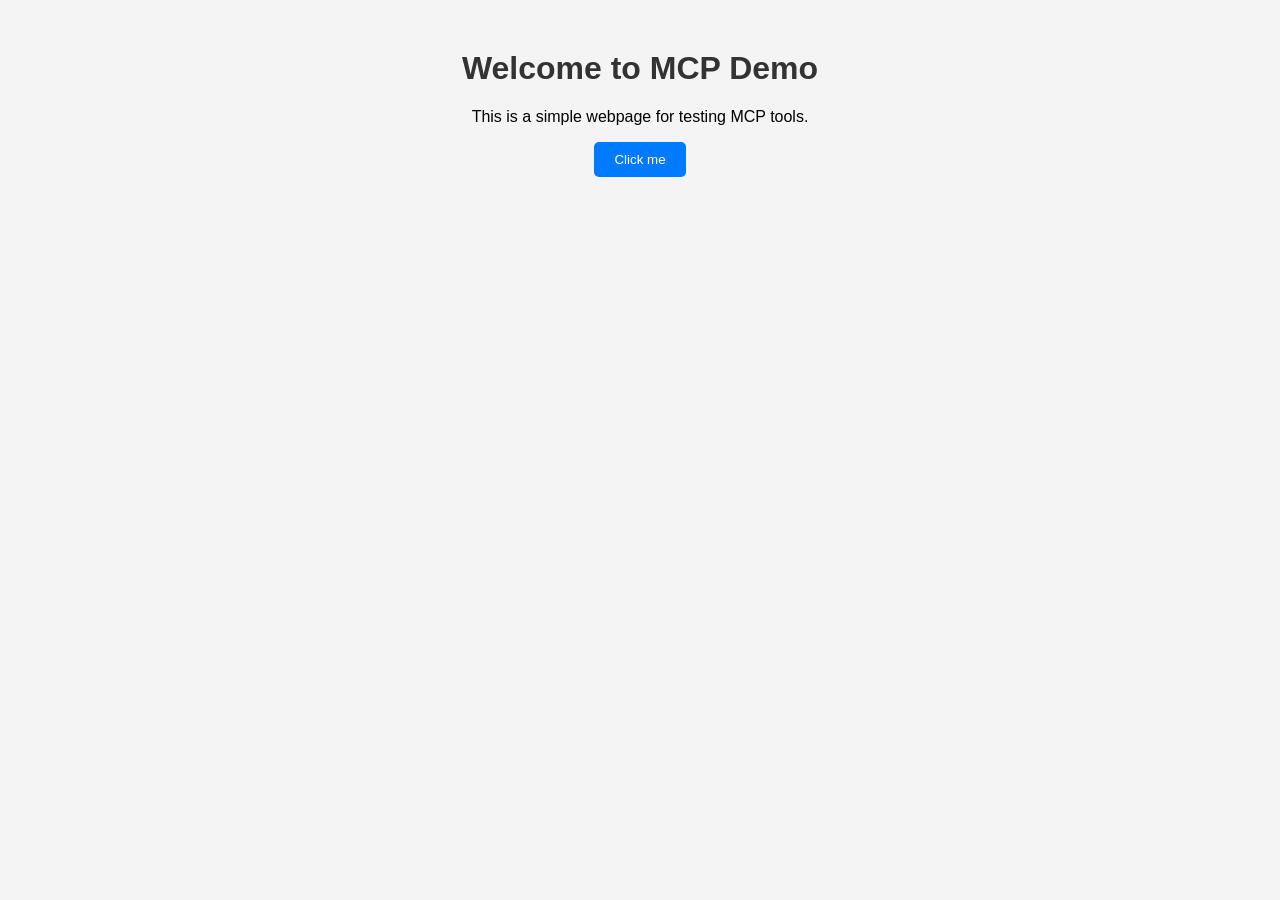
<file: web/index.html>
<!DOCTYPE html>
<html lang="en">
<head>
  <meta charset="UTF-8">
  <title>MCP Demo Web</title>
  <link rel="stylesheet" href="style.css">
</head>
<body>
  <h1>Welcome to MCP Demo</h1>
  <p>This is a simple webpage for testing MCP tools.</p>
  <button onclick="sayHello()">Click me</button>
  <script src="app.js"></script>
</body>
</html>
</file>
<file: web/style.css>
body {
  font-family: Arial, sans-serif;
  text-align: center;
  margin: 50px;
  background: #f4f4f4;
}

h1 {
  color: #333;
}

button {
  padding: 10px 20px;
  border: none;
  background: #007bff;
  color: white;
  cursor: pointer;
  border-radius: 5px;
}

button:hover {
  background: #0056b3;
}
</file>
